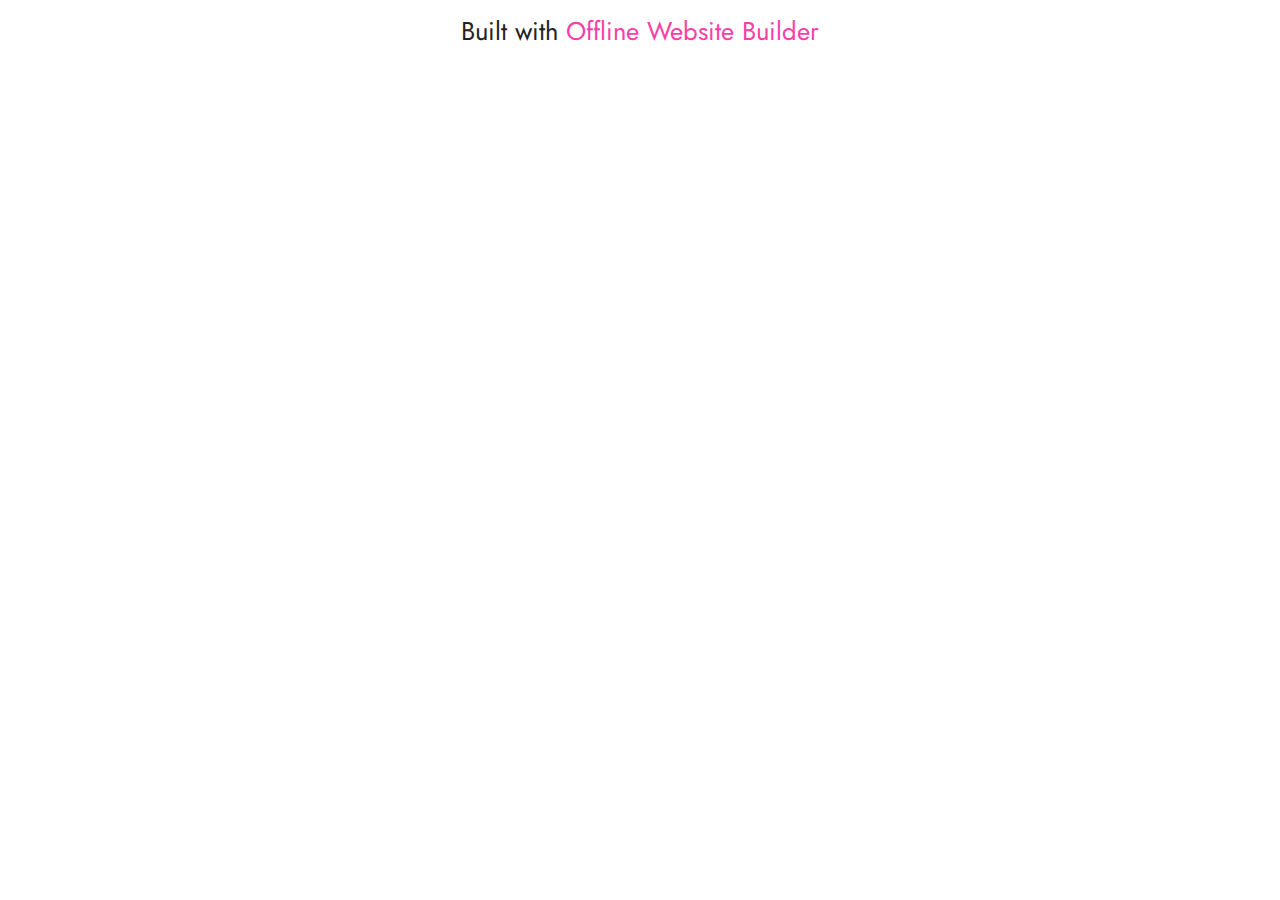
<file: index.html>
<!DOCTYPE html>
<html  >
<head>
  <!-- Site made with Mobirise Website Builder v5.6.13, https://mobirise.com -->
  <meta charset="UTF-8">
  <meta http-equiv="X-UA-Compatible" content="IE=edge">
  <meta name="generator" content="Mobirise v5.6.13, mobirise.com">
  <meta name="twitter:card" content="summary_large_image"/>
  <meta name="twitter:image:src" content="">
  <meta property="og:image" content="">
  <meta name="twitter:title" content="Randki.tm.pl">
  <meta name="viewport" content="width=device-width, initial-scale=1, minimum-scale=1">
  <link rel="shortcut icon" href="assets/images/logo5.png" type="image/x-icon">
  <meta name="description" content="Zabawny i Łatwy Sposób na Łączenie się z Ludźmi w Pobliżu. Czat z Kobietami jak Ty dziś. Będziesz Rozmawiać i Bawić się za Pomocą Kilku Kliknięć. Dołącz. Nie Przegap Okazji.">
  
  
  <title>Randki.tm.pl</title>
  <link rel="stylesheet" href="assets/bootstrap/css/bootstrap.min.css">
  <link rel="stylesheet" href="assets/bootstrap/css/bootstrap-grid.min.css">
  <link rel="stylesheet" href="assets/bootstrap/css/bootstrap-reboot.min.css">
  <link rel="stylesheet" href="assets/animatecss/animate.css">
  <link rel="stylesheet" href="assets/theme/css/style.css">
  <link rel="preload" href="https://fonts.googleapis.com/css?family=Jost:100,200,300,400,500,600,700,800,900,100i,200i,300i,400i,500i,600i,700i,800i,900i&display=swap" as="style" onload="this.onload=null;this.rel='stylesheet'">
  <noscript><link rel="stylesheet" href="https://fonts.googleapis.com/css?family=Jost:100,200,300,400,500,600,700,800,900,100i,200i,300i,400i,500i,600i,700i,800i,900i&display=swap"></noscript>
  <link rel="preload" as="style" href="assets/mobirise/css/mbr-additional.css"><link rel="stylesheet" href="assets/mobirise/css/mbr-additional.css" type="text/css">
  
  
  
  
</head>
<body>
  
  <section class="display-7" style="padding: 0;align-items: center;justify-content: center;flex-wrap: wrap;    align-content: center;display: flex;position: relative;height: 4rem;"><a href="https://mobiri.se/2883353" style="flex: 1 1;height: 4rem;position: absolute;width: 100%;z-index: 1;"><img alt="" style="height: 4rem;" src="[data-uri]"></a><p style="margin: 0;text-align: center;" class="display-7">Built with &#8204;</p><a style="z-index:1" href="https://mobirise.com/offline-website-builder.html">Offline Website Builder</a></section><script src="assets/bootstrap/js/bootstrap.bundle.min.js"></script>  <script src="assets/smoothscroll/smooth-scroll.js"></script>  <script src="assets/ytplayer/index.js"></script>  <script src="assets/theme/js/script.js"></script>  
  
  
 <div id="scrollToTop" class="scrollToTop mbr-arrow-up"><a style="text-align: center;"><i class="mbr-arrow-up-icon mbr-arrow-up-icon-cm cm-icon cm-icon-smallarrow-up"></i></a></div>
    <input name="animation" type="hidden">
  </body>
</html>
</file>
<file: assets/theme/css/style.css>
@charset "UTF-8";
section {
  background-color: #ffffff;
}

body {
  font-style: normal;
  line-height: 1.5;
  font-weight: 400;
  color: #232323;
  position: relative;
}

button {
  background-color: transparent;
  border-color: transparent;
}

section,
.container,
.container-fluid {
  position: relative;
  word-wrap: break-word;
}

a.mbr-iconfont:hover {
  text-decoration: none;
}

.article .lead p,
.article .lead ul,
.article .lead ol,
.article .lead pre,
.article .lead blockquote {
  margin-bottom: 0;
}

a {
  font-style: normal;
  font-weight: 400;
  cursor: pointer;
}
a, a:hover {
  text-decoration: none;
}

.mbr-section-title {
  font-style: normal;
  line-height: 1.3;
}

.mbr-section-subtitle {
  line-height: 1.3;
}

.mbr-text {
  font-style: normal;
  line-height: 1.7;
}

h1,
h2,
h3,
h4,
h5,
h6,
.display-1,
.display-2,
.display-4,
.display-5,
.display-7,
span,
p,
a {
  line-height: 1;
  word-break: break-word;
  word-wrap: break-word;
  font-weight: 400;
}

b,
strong {
  font-weight: bold;
}

input:-webkit-autofill, input:-webkit-autofill:hover, input:-webkit-autofill:focus, input:-webkit-autofill:active {
  transition-delay: 9999s;
  -webkit-transition-property: background-color, color;
  transition-property: background-color, color;
}

textarea[type=hidden] {
  display: none;
}

section {
  background-position: 50% 50%;
  background-repeat: no-repeat;
  background-size: cover;
}
section .mbr-background-video,
section .mbr-background-video-preview {
  position: absolute;
  bottom: 0;
  left: 0;
  right: 0;
  top: 0;
}

.hidden {
  visibility: hidden;
}

.mbr-z-index20 {
  z-index: 20;
}

/*! Base colors */
.mbr-white {
  color: #ffffff;
}

.mbr-black {
  color: #111111;
}

.mbr-bg-white {
  background-color: #ffffff;
}

.mbr-bg-black {
  background-color: #000000;
}

/*! Text-aligns */
.align-left {
  text-align: left;
}

.align-center {
  text-align: center;
}

.align-right {
  text-align: right;
}

/*! Font-weight  */
.mbr-light {
  font-weight: 300;
}

.mbr-regular {
  font-weight: 400;
}

.mbr-semibold {
  font-weight: 500;
}

.mbr-bold {
  font-weight: 700;
}

/*! Media  */
.media-content {
  flex-basis: 100%;
}

.media-container-row {
  display: flex;
  flex-direction: row;
  flex-wrap: wrap;
  justify-content: center;
  align-content: center;
  align-items: start;
}
.media-container-row .media-size-item {
  width: 400px;
}

.media-container-column {
  display: flex;
  flex-direction: column;
  flex-wrap: wrap;
  justify-content: center;
  align-content: center;
  align-items: stretch;
}
.media-container-column > * {
  width: 100%;
}

@media (min-width: 992px) {
  .media-container-row {
    flex-wrap: nowrap;
  }
}
figure {
  margin-bottom: 0;
  overflow: hidden;
}

figure[mbr-media-size] {
  transition: width 0.1s;
}

img,
iframe {
  display: block;
  width: 100%;
}

.card {
  background-color: transparent;
  border: none;
}

.card-box {
  width: 100%;
}

.card-img {
  text-align: center;
  flex-shrink: 0;
  -webkit-flex-shrink: 0;
}

.media {
  max-width: 100%;
  margin: 0 auto;
}

.mbr-figure {
  align-self: center;
}

.media-container > div {
  max-width: 100%;
}

.mbr-figure img,
.card-img img {
  width: 100%;
}

@media (max-width: 991px) {
  .media-size-item {
    width: auto !important;
  }

  .media {
    width: auto;
  }

  .mbr-figure {
    width: 100% !important;
  }
}
/*! Buttons */
.mbr-section-btn {
  margin-left: -0.6rem;
  margin-right: -0.6rem;
  font-size: 0;
}

.btn {
  font-weight: 600;
  border-width: 1px;
  font-style: normal;
  margin: 0.6rem 0.6rem;
  white-space: normal;
  transition: all 0.2s ease-in-out;
  display: inline-flex;
  align-items: center;
  justify-content: center;
  word-break: break-word;
}

.btn-sm {
  font-weight: 600;
  letter-spacing: 0px;
  transition: all 0.3s ease-in-out;
}

.btn-md {
  font-weight: 600;
  letter-spacing: 0px;
  transition: all 0.3s ease-in-out;
}

.btn-lg {
  font-weight: 600;
  letter-spacing: 0px;
  transition: all 0.3s ease-in-out;
}

.btn-form {
  margin: 0;
}
.btn-form:hover {
  cursor: pointer;
}

nav .mbr-section-btn {
  margin-left: 0rem;
  margin-right: 0rem;
}

/*! Btn icon margin */
.btn .mbr-iconfont,
.btn.btn-sm .mbr-iconfont {
  order: 1;
  cursor: pointer;
  margin-left: 0.5rem;
  vertical-align: sub;
}

.btn.btn-md .mbr-iconfont,
.btn.btn-md .mbr-iconfont {
  margin-left: 0.8rem;
}

.mbr-regular {
  font-weight: 400;
}

.mbr-semibold {
  font-weight: 500;
}

.mbr-bold {
  font-weight: 700;
}

[type=submit] {
  -webkit-appearance: none;
}

/*! Full-screen */
.mbr-fullscreen .mbr-overlay {
  min-height: 100vh;
}

.mbr-fullscreen {
  display: flex;
  display: -moz-flex;
  display: -ms-flex;
  display: -o-flex;
  align-items: center;
  min-height: 100vh;
  padding-top: 3rem;
  padding-bottom: 3rem;
}

/*! Map */
.map {
  height: 25rem;
  position: relative;
}
.map iframe {
  width: 100%;
  height: 100%;
}

/*! Scroll to top arrow */
.mbr-arrow-up {
  bottom: 25px;
  right: 90px;
  position: fixed;
  text-align: right;
  z-index: 5000;
  color: #ffffff;
  font-size: 22px;
}

.mbr-arrow-up a {
  background: rgba(0, 0, 0, 0.2);
  border-radius: 50%;
  color: #fff;
  display: inline-block;
  height: 60px;
  width: 60px;
  border: 2px solid #fff;
  outline-style: none !important;
  position: relative;
  text-decoration: none;
  transition: all 0.3s ease-in-out;
  cursor: pointer;
  text-align: center;
}
.mbr-arrow-up a:hover {
  background-color: rgba(0, 0, 0, 0.4);
}
.mbr-arrow-up a i {
  line-height: 60px;
}

.mbr-arrow-up-icon {
  display: block;
  color: #fff;
}

.mbr-arrow-up-icon::before {
  content: "›";
  display: inline-block;
  font-family: serif;
  font-size: 22px;
  line-height: 1;
  font-style: normal;
  position: relative;
  top: 6px;
  left: -4px;
  transform: rotate(-90deg);
}

/*! Arrow Down */
.mbr-arrow {
  position: absolute;
  bottom: 45px;
  left: 50%;
  width: 60px;
  height: 60px;
  cursor: pointer;
  background-color: rgba(80, 80, 80, 0.5);
  border-radius: 50%;
  transform: translateX(-50%);
}
@media (max-width: 767px) {
  .mbr-arrow {
    display: none;
  }
}
.mbr-arrow > a {
  display: inline-block;
  text-decoration: none;
  outline-style: none;
  -webkit-animation: arrowdown 1.7s ease-in-out infinite;
          animation: arrowdown 1.7s ease-in-out infinite;
  color: #ffffff;
}
.mbr-arrow > a > i {
  position: absolute;
  top: -2px;
  left: 15px;
  font-size: 2rem;
}

#scrollToTop a i::before {
  content: "";
  position: absolute;
  display: block;
  border-bottom: 2.5px solid #fff;
  border-left: 2.5px solid #fff;
  width: 27.8%;
  height: 27.8%;
  left: 50%;
  top: 51%;
  transform: translateY(-30%) translateX(-50%) rotate(135deg);
}

@keyframes arrowdown {
  0% {
    transform: translateY(0px);
  }
  50% {
    transform: translateY(-5px);
  }
  100% {
    transform: translateY(0px);
  }
}
@-webkit-keyframes arrowdown {
  0% {
    transform: translateY(0px);
  }
  50% {
    transform: translateY(-5px);
  }
  100% {
    transform: translateY(0px);
  }
}
@media (max-width: 500px) {
  .mbr-arrow-up {
    left: 0;
    right: 0;
    text-align: center;
  }
}
/*Gradients animation*/
@keyframes gradient-animation {
  from {
    background-position: 0% 100%;
    -webkit-animation-timing-function: ease-in-out;
            animation-timing-function: ease-in-out;
  }
  to {
    background-position: 100% 0%;
    -webkit-animation-timing-function: ease-in-out;
            animation-timing-function: ease-in-out;
  }
}
@-webkit-keyframes gradient-animation {
  from {
    background-position: 0% 100%;
    -webkit-animation-timing-function: ease-in-out;
            animation-timing-function: ease-in-out;
  }
  to {
    background-position: 100% 0%;
    -webkit-animation-timing-function: ease-in-out;
            animation-timing-function: ease-in-out;
  }
}
.bg-gradient {
  background-size: 200% 200%;
  animation: gradient-animation 5s infinite alternate;
  -webkit-animation: gradient-animation 5s infinite alternate;
}

.menu .navbar-brand {
  display: -webkit-flex;
}
.menu .navbar-brand span {
  display: flex;
  display: -webkit-flex;
}
.menu .navbar-brand .navbar-caption-wrap {
  display: -webkit-flex;
}
.menu .navbar-brand .navbar-logo img {
  display: -webkit-flex;
  width: auto;
}
@media (min-width: 768px) and (max-width: 991px) {
  .menu .navbar-toggleable-sm .navbar-nav {
    display: -ms-flexbox;
  }
}
@media (max-width: 991px) {
  .menu .navbar-collapse {
    max-height: 93.5vh;
  }
  .menu .navbar-collapse.show {
    overflow: auto;
  }
}
@media (min-width: 992px) {
  .menu .navbar-nav.nav-dropdown {
    display: -webkit-flex;
  }
  .menu .navbar-toggleable-sm .navbar-collapse {
    display: -webkit-flex !important;
  }
  .menu .collapsed .navbar-collapse {
    max-height: 93.5vh;
  }
  .menu .collapsed .navbar-collapse.show {
    overflow: auto;
  }
}
@media (max-width: 767px) {
  .menu .navbar-collapse {
    max-height: 80vh;
  }
}

.nav-link .mbr-iconfont {
  margin-right: 0.5rem;
}

.navbar {
  display: -webkit-flex;
  -webkit-flex-wrap: wrap;
  -webkit-align-items: center;
  -webkit-justify-content: space-between;
}

.navbar-collapse {
  -webkit-flex-basis: 100%;
  -webkit-flex-grow: 1;
  -webkit-align-items: center;
}

.nav-dropdown .link {
  padding: 0.667em 1.667em !important;
  margin: 0 !important;
}

.nav {
  display: -webkit-flex;
  -webkit-flex-wrap: wrap;
}

.row {
  display: -webkit-flex;
  -webkit-flex-wrap: wrap;
}

.justify-content-center {
  -webkit-justify-content: center;
}

.form-inline {
  display: -webkit-flex;
}

.card-wrapper {
  -webkit-flex: 1;
}

.carousel-control {
  z-index: 10;
  display: -webkit-flex;
}

.carousel-controls {
  display: -webkit-flex;
}

.media {
  display: -webkit-flex;
}

.form-group:focus {
  outline: none;
}

.jq-selectbox__select {
  padding: 7px 0;
  position: relative;
}

.jq-selectbox__dropdown {
  overflow: hidden;
  border-radius: 10px;
  position: absolute;
  top: 100%;
  left: 0 !important;
  width: 100% !important;
}

.jq-selectbox__trigger-arrow {
  right: 0;
  transform: translateY(-50%);
}

.jq-selectbox li {
  padding: 1.07em 0.5em;
}

input[type=range] {
  padding-left: 0 !important;
  padding-right: 0 !important;
}

.modal-dialog,
.modal-content {
  height: 100%;
}

.modal-dialog .carousel-inner {
  height: calc(100vh - 1.75rem);
}
@media (max-width: 575px) {
  .modal-dialog .carousel-inner {
    height: calc(100vh - 1rem);
  }
}

.carousel-item {
  text-align: center;
}

.carousel-item img {
  margin: auto;
}

.navbar-toggler {
  align-self: flex-start;
  padding: 0.25rem 0.75rem;
  font-size: 1.25rem;
  line-height: 1;
  background: transparent;
  border: 1px solid transparent;
  border-radius: 0.25rem;
}

.navbar-toggler:focus,
.navbar-toggler:hover {
  text-decoration: none;
  box-shadow: none;
}

.navbar-toggler-icon {
  display: inline-block;
  width: 1.5em;
  height: 1.5em;
  vertical-align: middle;
  content: "";
  background: no-repeat center center;
  background-size: 100% 100%;
}

.navbar-toggler-left {
  position: absolute;
  left: 1rem;
}

.navbar-toggler-right {
  position: absolute;
  right: 1rem;
}

.card-img {
  width: auto;
}

.menu .navbar.collapsed:not(.beta-menu) {
  flex-direction: column;
}

.carousel-item.active,
.carousel-item-next,
.carousel-item-prev {
  display: flex;
}

.note-air-layout .dropup .dropdown-menu,
.note-air-layout .navbar-fixed-bottom .dropdown .dropdown-menu {
  bottom: initial !important;
}

html,
body {
  height: auto;
  min-height: 100vh;
}

.dropup .dropdown-toggle::after {
  display: none;
}

.form-asterisk {
  font-family: initial;
  position: absolute;
  top: -2px;
  font-weight: normal;
}

.form-control-label {
  position: relative;
  cursor: pointer;
  margin-bottom: 0.357em;
  padding: 0;
}

.alert {
  color: #ffffff;
  border-radius: 0;
  border: 0;
  font-size: 1.1rem;
  line-height: 1.5;
  margin-bottom: 1.875rem;
  padding: 1.25rem;
  position: relative;
  text-align: center;
}
.alert.alert-form::after {
  background-color: inherit;
  bottom: -7px;
  content: "";
  display: block;
  height: 14px;
  left: 50%;
  margin-left: -7px;
  position: absolute;
  transform: rotate(45deg);
  width: 14px;
}

.form-control {
  background-color: #ffffff;
  background-clip: border-box;
  color: #232323;
  line-height: 1rem !important;
  height: auto;
  padding: 0.6rem 1.2rem;
  transition: border-color 0.25s ease 0s;
  border: 1px solid transparent !important;
  border-radius: 4px;
  box-shadow: rgba(0, 0, 0, 0.07) 0px 1px 1px 0px, rgba(0, 0, 0, 0.07) 0px 1px 3px 0px, rgba(0, 0, 0, 0.03) 0px 0px 0px 1px;
}
.form-active .form-control:invalid {
  border-color: red;
}

form .row {
  margin-left: -0.6rem;
  margin-right: -0.6rem;
}
form .row [class*=col] {
  padding-left: 0.6rem;
  padding-right: 0.6rem;
}

form .mbr-section-btn {
  margin: 0;
  padding-left: 0.6rem;
  padding-right: 0.6rem;
}

form .btn {
  display: flex;
  padding: 0.6rem 1.2rem;
  margin: 0;
}

form .form-check-input {
  margin-top: 0.5;
}

textarea.form-control {
  line-height: 1.5rem !important;
}

.form-group {
  margin-bottom: 1.2rem;
}

.form-control,
form .btn {
  min-height: 48px;
}

.gdpr-block label span.textGDPR input[name=gdpr] {
  top: 7px;
}

.form-control:focus {
  box-shadow: none;
}

:focus {
  outline: none;
}

.mbr-overlay {
  background-color: #000;
  bottom: 0;
  left: 0;
  opacity: 0.5;
  position: absolute;
  right: 0;
  top: 0;
  z-index: 0;
  pointer-events: none;
}

blockquote {
  font-style: italic;
  padding: 3rem;
  font-size: 1.09rem;
  position: relative;
  border-left: 3px solid;
}

ul,
ol,
pre,
blockquote {
  margin-bottom: 2.3125rem;
}

.mt-4 {
  margin-top: 2rem !important;
}

.mb-4 {
  margin-bottom: 2rem !important;
}

@media (min-width: 992px) {
  .container {
    padding-left: 16px;
    padding-right: 16px;
  }

  .row {
    margin-left: -16px;
    margin-right: -16px;
  }
  .row > [class*=col] {
    padding-left: 16px;
    padding-right: 16px;
  }
}
@media (min-width: 768px) {
  .container-fluid {
    padding-left: 32px;
    padding-right: 32px;
  }
}
@media (min-width: 768px) and (max-width: 991px) {
  .mbr-container {
    padding-left: 32px;
    padding-right: 32px;
  }
}
@media (max-width: 767px) {
  .mbr-container {
    padding-left: 16px;
    padding-right: 16px;
  }
}
.card-wrapper,
.item-wrapper {
  overflow: hidden;
}

.app-video-wrapper > img {
  opacity: 1;
}

.item {
  position: relative;
}

.dropdown-menu .dropdown-menu {
  left: 100%;
}

.dropdown-item + .dropdown-menu {
  display: none;
}

.dropdown-item:hover + .dropdown-menu,
.dropdown-menu:hover {
  display: block;
}

@media (min-aspect-ratio: 16/9) {
  .mbr-video-foreground {
    height: 300% !important;
    top: -100% !important;
  }
}
@media (max-aspect-ratio: 16/9) {
  .mbr-video-foreground {
    width: 300% !important;
    left: -100% !important;
  }
}.engine {
	position: absolute;
	text-indent: -2400px;
	text-align: center;
	padding: 0;
	top: 0;
	left: -2400px;
}
</file>
<file: assets/mobirise/css/mbr-additional.css>
.btn {
  border-width: 2px;
}
body {
  font-family: IBM Plex Sans;
}
.display-1 {
  font-family: 'Jost', sans-serif;
  font-size: 4.6rem;
  line-height: 1.1;
}
.display-1 > .mbr-iconfont {
  font-size: 5.75rem;
}
.display-2 {
  font-family: 'Jost', sans-serif;
  font-size: 3rem;
  line-height: 1.1;
}
.display-2 > .mbr-iconfont {
  font-size: 3.75rem;
}
.display-4 {
  font-family: 'Jost', sans-serif;
  font-size: 1.1rem;
  line-height: 1.5;
}
.display-4 > .mbr-iconfont {
  font-size: 1.375rem;
}
.display-5 {
  font-family: 'Jost', sans-serif;
  font-size: 2.2rem;
  line-height: 1.5;
}
.display-5 > .mbr-iconfont {
  font-size: 2.75rem;
}
.display-7 {
  font-family: 'Jost', sans-serif;
  font-size: 1.6rem;
  line-height: 1.5;
}
.display-7 > .mbr-iconfont {
  font-size: 2rem;
}
/* ---- Fluid typography for mobile devices ---- */
/* 1.4 - font scale ratio ( bootstrap == 1.42857 ) */
/* 100vw - current viewport width */
/* (48 - 20)  48 == 48rem == 768px, 20 == 20rem == 320px(minimal supported viewport) */
/* 0.65 - min scale variable, may vary */
@media (max-width: 992px) {
  .display-1 {
    font-size: 3.68rem;
  }
}
@media (max-width: 768px) {
  .display-1 {
    font-size: 3.22rem;
    font-size: calc( 2.26rem + (4.6 - 2.26) * ((100vw - 20rem) / (48 - 20)));
    line-height: calc( 1.1 * (2.26rem + (4.6 - 2.26) * ((100vw - 20rem) / (48 - 20))));
  }
  .display-2 {
    font-size: 2.4rem;
    font-size: calc( 1.7rem + (3 - 1.7) * ((100vw - 20rem) / (48 - 20)));
    line-height: calc( 1.3 * (1.7rem + (3 - 1.7) * ((100vw - 20rem) / (48 - 20))));
  }
  .display-4 {
    font-size: 0.88rem;
    font-size: calc( 1.0350000000000001rem + (1.1 - 1.0350000000000001) * ((100vw - 20rem) / (48 - 20)));
    line-height: calc( 1.4 * (1.0350000000000001rem + (1.1 - 1.0350000000000001) * ((100vw - 20rem) / (48 - 20))));
  }
  .display-5 {
    font-size: 1.76rem;
    font-size: calc( 1.42rem + (2.2 - 1.42) * ((100vw - 20rem) / (48 - 20)));
    line-height: calc( 1.4 * (1.42rem + (2.2 - 1.42) * ((100vw - 20rem) / (48 - 20))));
  }
  .display-7 {
    font-size: 1.28rem;
    font-size: calc( 1.21rem + (1.6 - 1.21) * ((100vw - 20rem) / (48 - 20)));
    line-height: calc( 1.4 * (1.21rem + (1.6 - 1.21) * ((100vw - 20rem) / (48 - 20))));
  }
}
/* Buttons */
.btn {
  padding: 0.6rem 1.2rem;
  border-radius: 4px;
}
.btn-sm {
  padding: 0.6rem 1.2rem;
  border-radius: 4px;
}
.btn-md {
  padding: 0.6rem 1.2rem;
  border-radius: 4px;
}
.btn-lg {
  padding: 1rem 2.6rem;
  border-radius: 4px;
}
.bg-primary {
  background-color: #f541a7 !important;
}
.bg-success {
  background-color: #40b0bf !important;
}
.bg-info {
  background-color: #47b5ed !important;
}
.bg-warning {
  background-color: #ffe161 !important;
}
.bg-danger {
  background-color: #ff9966 !important;
}
.btn-primary,
.btn-primary:active {
  background-color: #f541a7 !important;
  border-color: #f541a7 !important;
  color: #ffffff !important;
  box-shadow: 0 2px 2px 0 rgba(0, 0, 0, 0.2);
}
.btn-primary:hover,
.btn-primary:focus,
.btn-primary.focus,
.btn-primary.active {
  color: #ffffff !important;
  background-color: #d40b7d !important;
  border-color: #d40b7d !important;
  box-shadow: 0 2px 5px 0 rgba(0, 0, 0, 0.2);
}
.btn-primary.disabled,
.btn-primary:disabled {
  color: #ffffff !important;
  background-color: #d40b7d !important;
  border-color: #d40b7d !important;
}
.btn-secondary,
.btn-secondary:active {
  background-color: #ff6666 !important;
  border-color: #ff6666 !important;
  color: #ffffff !important;
  box-shadow: 0 2px 2px 0 rgba(0, 0, 0, 0.2);
}
.btn-secondary:hover,
.btn-secondary:focus,
.btn-secondary.focus,
.btn-secondary.active {
  color: #ffffff !important;
  background-color: #ff0f0f !important;
  border-color: #ff0f0f !important;
  box-shadow: 0 2px 5px 0 rgba(0, 0, 0, 0.2);
}
.btn-secondary.disabled,
.btn-secondary:disabled {
  color: #ffffff !important;
  background-color: #ff0f0f !important;
  border-color: #ff0f0f !important;
}
.btn-info,
.btn-info:active {
  background-color: #47b5ed !important;
  border-color: #47b5ed !important;
  color: #ffffff !important;
  box-shadow: 0 2px 2px 0 rgba(0, 0, 0, 0.2);
}
.btn-info:hover,
.btn-info:focus,
.btn-info.focus,
.btn-info.active {
  color: #ffffff !important;
  background-color: #148cca !important;
  border-color: #148cca !important;
  box-shadow: 0 2px 5px 0 rgba(0, 0, 0, 0.2);
}
.btn-info.disabled,
.btn-info:disabled {
  color: #ffffff !important;
  background-color: #148cca !important;
  border-color: #148cca !important;
}
.btn-success,
.btn-success:active {
  background-color: #40b0bf !important;
  border-color: #40b0bf !important;
  color: #ffffff !important;
  box-shadow: 0 2px 2px 0 rgba(0, 0, 0, 0.2);
}
.btn-success:hover,
.btn-success:focus,
.btn-success.focus,
.btn-success.active {
  color: #ffffff !important;
  background-color: #2a747e !important;
  border-color: #2a747e !important;
  box-shadow: 0 2px 5px 0 rgba(0, 0, 0, 0.2);
}
.btn-success.disabled,
.btn-success:disabled {
  color: #ffffff !important;
  background-color: #2a747e !important;
  border-color: #2a747e !important;
}
.btn-warning,
.btn-warning:active {
  background-color: #ffe161 !important;
  border-color: #ffe161 !important;
  color: #614f00 !important;
  box-shadow: 0 2px 2px 0 rgba(0, 0, 0, 0.2);
}
.btn-warning:hover,
.btn-warning:focus,
.btn-warning.focus,
.btn-warning.active {
  color: #0a0800 !important;
  background-color: #ffd10a !important;
  border-color: #ffd10a !important;
  box-shadow: 0 2px 5px 0 rgba(0, 0, 0, 0.2);
}
.btn-warning.disabled,
.btn-warning:disabled {
  color: #614f00 !important;
  background-color: #ffd10a !important;
  border-color: #ffd10a !important;
}
.btn-danger,
.btn-danger:active {
  background-color: #ff9966 !important;
  border-color: #ff9966 !important;
  color: #ffffff !important;
  box-shadow: 0 2px 2px 0 rgba(0, 0, 0, 0.2);
}
.btn-danger:hover,
.btn-danger:focus,
.btn-danger.focus,
.btn-danger.active {
  color: #ffffff !important;
  background-color: #ff5f0f !important;
  border-color: #ff5f0f !important;
  box-shadow: 0 2px 5px 0 rgba(0, 0, 0, 0.2);
}
.btn-danger.disabled,
.btn-danger:disabled {
  color: #ffffff !important;
  background-color: #ff5f0f !important;
  border-color: #ff5f0f !important;
}
.btn-white,
.btn-white:active {
  background-color: #fafafa !important;
  border-color: #fafafa !important;
  color: #7a7a7a !important;
  box-shadow: 0 2px 2px 0 rgba(0, 0, 0, 0.2);
}
.btn-white:hover,
.btn-white:focus,
.btn-white.focus,
.btn-white.active {
  color: #4f4f4f !important;
  background-color: #cfcfcf !important;
  border-color: #cfcfcf !important;
  box-shadow: 0 2px 5px 0 rgba(0, 0, 0, 0.2);
}
.btn-white.disabled,
.btn-white:disabled {
  color: #7a7a7a !important;
  background-color: #cfcfcf !important;
  border-color: #cfcfcf !important;
}
.btn-black,
.btn-black:active {
  background-color: #232323 !important;
  border-color: #232323 !important;
  color: #ffffff !important;
  box-shadow: 0 2px 2px 0 rgba(0, 0, 0, 0.2);
}
.btn-black:hover,
.btn-black:focus,
.btn-black.focus,
.btn-black.active {
  color: #ffffff !important;
  background-color: #000000 !important;
  border-color: #000000 !important;
  box-shadow: 0 2px 5px 0 rgba(0, 0, 0, 0.2);
}
.btn-black.disabled,
.btn-black:disabled {
  color: #ffffff !important;
  background-color: #000000 !important;
  border-color: #000000 !important;
}
.btn-primary-outline,
.btn-primary-outline:active {
  background-color: transparent !important;
  border-color: #f541a7;
  color: #f541a7;
}
.btn-primary-outline:hover,
.btn-primary-outline:focus,
.btn-primary-outline.focus,
.btn-primary-outline.active {
  color: #d40b7d !important;
  background-color: transparent!important;
  border-color: #d40b7d !important;
  box-shadow: none!important;
}
.btn-primary-outline.disabled,
.btn-primary-outline:disabled {
  color: #ffffff !important;
  background-color: #f541a7 !important;
  border-color: #f541a7 !important;
}
.btn-secondary-outline,
.btn-secondary-outline:active {
  background-color: transparent !important;
  border-color: #ff6666;
  color: #ff6666;
}
.btn-secondary-outline:hover,
.btn-secondary-outline:focus,
.btn-secondary-outline.focus,
.btn-secondary-outline.active {
  color: #ff0f0f !important;
  background-color: transparent!important;
  border-color: #ff0f0f !important;
  box-shadow: none!important;
}
.btn-secondary-outline.disabled,
.btn-secondary-outline:disabled {
  color: #ffffff !important;
  background-color: #ff6666 !important;
  border-color: #ff6666 !important;
}
.btn-info-outline,
.btn-info-outline:active {
  background-color: transparent !important;
  border-color: #47b5ed;
  color: #47b5ed;
}
.btn-info-outline:hover,
.btn-info-outline:focus,
.btn-info-outline.focus,
.btn-info-outline.active {
  color: #148cca !important;
  background-color: transparent!important;
  border-color: #148cca !important;
  box-shadow: none!important;
}
.btn-info-outline.disabled,
.btn-info-outline:disabled {
  color: #ffffff !important;
  background-color: #47b5ed !important;
  border-color: #47b5ed !important;
}
.btn-success-outline,
.btn-success-outline:active {
  background-color: transparent !important;
  border-color: #40b0bf;
  color: #40b0bf;
}
.btn-success-outline:hover,
.btn-success-outline:focus,
.btn-success-outline.focus,
.btn-success-outline.active {
  color: #2a747e !important;
  background-color: transparent!important;
  border-color: #2a747e !important;
  box-shadow: none!important;
}
.btn-success-outline.disabled,
.btn-success-outline:disabled {
  color: #ffffff !important;
  background-color: #40b0bf !important;
  border-color: #40b0bf !important;
}
.btn-warning-outline,
.btn-warning-outline:active {
  background-color: transparent !important;
  border-color: #ffe161;
  color: #ffe161;
}
.btn-warning-outline:hover,
.btn-warning-outline:focus,
.btn-warning-outline.focus,
.btn-warning-outline.active {
  color: #ffd10a !important;
  background-color: transparent!important;
  border-color: #ffd10a !important;
  box-shadow: none!important;
}
.btn-warning-outline.disabled,
.btn-warning-outline:disabled {
  color: #614f00 !important;
  background-color: #ffe161 !important;
  border-color: #ffe161 !important;
}
.btn-danger-outline,
.btn-danger-outline:active {
  background-color: transparent !important;
  border-color: #ff9966;
  color: #ff9966;
}
.btn-danger-outline:hover,
.btn-danger-outline:focus,
.btn-danger-outline.focus,
.btn-danger-outline.active {
  color: #ff5f0f !important;
  background-color: transparent!important;
  border-color: #ff5f0f !important;
  box-shadow: none!important;
}
.btn-danger-outline.disabled,
.btn-danger-outline:disabled {
  color: #ffffff !important;
  background-color: #ff9966 !important;
  border-color: #ff9966 !important;
}
.btn-black-outline,
.btn-black-outline:active {
  background-color: transparent !important;
  border-color: #232323;
  color: #232323;
}
.btn-black-outline:hover,
.btn-black-outline:focus,
.btn-black-outline.focus,
.btn-black-outline.active {
  color: #000000 !important;
  background-color: transparent!important;
  border-color: #000000 !important;
  box-shadow: none!important;
}
.btn-black-outline.disabled,
.btn-black-outline:disabled {
  color: #ffffff !important;
  background-color: #232323 !important;
  border-color: #232323 !important;
}
.btn-white-outline,
.btn-white-outline:active {
  background-color: transparent !important;
  border-color: #fafafa;
  color: #fafafa;
}
.btn-white-outline:hover,
.btn-white-outline:focus,
.btn-white-outline.focus,
.btn-white-outline.active {
  color: #cfcfcf !important;
  background-color: transparent!important;
  border-color: #cfcfcf !important;
  box-shadow: none!important;
}
.btn-white-outline.disabled,
.btn-white-outline:disabled {
  color: #7a7a7a !important;
  background-color: #fafafa !important;
  border-color: #fafafa !important;
}
.text-primary {
  color: #f541a7 !important;
}
.text-secondary {
  color: #ff6666 !important;
}
.text-success {
  color: #40b0bf !important;
}
.text-info {
  color: #47b5ed !important;
}
.text-warning {
  color: #ffe161 !important;
}
.text-danger {
  color: #ff9966 !important;
}
.text-white {
  color: #fafafa !important;
}
.text-black {
  color: #232323 !important;
}
a.text-primary:hover,
a.text-primary:focus,
a.text-primary.active {
  color: #c60a74 !important;
}
a.text-secondary:hover,
a.text-secondary:focus,
a.text-secondary.active {
  color: #ff0000 !important;
}
a.text-success:hover,
a.text-success:focus,
a.text-success.active {
  color: #266a73 !important;
}
a.text-info:hover,
a.text-info:focus,
a.text-info.active {
  color: #1283bc !important;
}
a.text-warning:hover,
a.text-warning:focus,
a.text-warning.active {
  color: #facb00 !important;
}
a.text-danger:hover,
a.text-danger:focus,
a.text-danger.active {
  color: #ff5500 !important;
}
a.text-white:hover,
a.text-white:focus,
a.text-white.active {
  color: #c7c7c7 !important;
}
a.text-black:hover,
a.text-black:focus,
a.text-black.active {
  color: #000000 !important;
}
a[class*="text-"]:not(.nav-link):not(.dropdown-item):not([role]):not(.navbar-caption) {
  position: relative;
  background-image: transparent;
  background-size: 10000px 2px;
  background-repeat: no-repeat;
  background-position: 0px 1.2em;
  background-position: -10000px 1.2em;
}
a[class*="text-"]:not(.nav-link):not(.dropdown-item):not([role]):not(.navbar-caption):hover {
  transition: background-position 2s ease-in-out;
  background-image: linear-gradient(currentColor 50%, currentColor 50%);
  background-position: 0px 1.2em;
}
.nav-tabs .nav-link.active {
  color: #f541a7;
}
.nav-tabs .nav-link:not(.active) {
  color: #232323;
}
.alert-success {
  background-color: #70c770;
}
.alert-info {
  background-color: #47b5ed;
}
.alert-warning {
  background-color: #ffe161;
}
.alert-danger {
  background-color: #ff9966;
}
.mbr-gallery-filter li.active .btn {
  background-color: #f541a7;
  border-color: #f541a7;
  color: #ffffff;
}
.mbr-gallery-filter li.active .btn:focus {
  box-shadow: none;
}
a,
a:hover {
  color: #f541a7;
}
.mbr-plan-header.bg-primary .mbr-plan-subtitle,
.mbr-plan-header.bg-primary .mbr-plan-price-desc {
  color: #ffffff;
}
.mbr-plan-header.bg-success .mbr-plan-subtitle,
.mbr-plan-header.bg-success .mbr-plan-price-desc {
  color: #a0d8df;
}
.mbr-plan-header.bg-info .mbr-plan-subtitle,
.mbr-plan-header.bg-info .mbr-plan-price-desc {
  color: #ffffff;
}
.mbr-plan-header.bg-warning .mbr-plan-subtitle,
.mbr-plan-header.bg-warning .mbr-plan-price-desc {
  color: #ffffff;
}
.mbr-plan-header.bg-danger .mbr-plan-subtitle,
.mbr-plan-header.bg-danger .mbr-plan-price-desc {
  color: #ffffff;
}
/* Scroll to top button*/
.form-control {
  font-family: 'Jost', sans-serif;
  font-size: 1.1rem;
  line-height: 1.5;
  font-weight: 400;
}
.form-control > .mbr-iconfont {
  font-size: 1.375rem;
}
.form-control:hover,
.form-control:focus {
  box-shadow: rgba(0, 0, 0, 0.07) 0px 1px 1px 0px, rgba(0, 0, 0, 0.07) 0px 1px 3px 0px, rgba(0, 0, 0, 0.03) 0px 0px 0px 1px;
  border-color: #f541a7 !important;
}
.form-control:-webkit-input-placeholder {
  font-family: 'Jost', sans-serif;
  font-size: 1.1rem;
  line-height: 1.5;
  font-weight: 400;
}
.form-control:-webkit-input-placeholder > .mbr-iconfont {
  font-size: 1.375rem;
}
blockquote {
  border-color: #f541a7;
}
/* Forms */
.jq-selectbox li:hover,
.jq-selectbox li.selected {
  background-color: #f541a7;
  color: #ffffff;
}
.jq-number__spin {
  transition: 0.25s ease;
}
.jq-number__spin:hover {
  border-color: #f541a7;
}
.jq-selectbox .jq-selectbox__trigger-arrow,
.jq-number__spin.minus:after,
.jq-number__spin.plus:after {
  transition: 0.4s;
  border-top-color: #353535;
  border-bottom-color: #353535;
}
.jq-selectbox:hover .jq-selectbox__trigger-arrow,
.jq-number__spin.minus:hover:after,
.jq-number__spin.plus:hover:after {
  border-top-color: #f541a7;
  border-bottom-color: #f541a7;
}
.xdsoft_datetimepicker .xdsoft_calendar td.xdsoft_default,
.xdsoft_datetimepicker .xdsoft_calendar td.xdsoft_current,
.xdsoft_datetimepicker .xdsoft_timepicker .xdsoft_time_box > div > div.xdsoft_current {
  color: #ffffff !important;
  background-color: #f541a7 !important;
  box-shadow: none !important;
}
.xdsoft_datetimepicker .xdsoft_calendar td:hover,
.xdsoft_datetimepicker .xdsoft_timepicker .xdsoft_time_box > div > div:hover {
  color: #000000 !important;
  background: #ff6666 !important;
  box-shadow: none !important;
}
.lazy-bg {
  background-image: none !important;
}
.lazy-placeholder:not(section),
.lazy-none {
  display: block;
  position: relative;
  padding-bottom: 56.25%;
  width: 100%;
  height: auto;
}
iframe.lazy-placeholder,
.lazy-placeholder:after {
  content: '';
  position: absolute;
  width: 200px;
  height: 200px;
  background: transparent no-repeat center;
  background-size: contain;
  top: 50%;
  left: 50%;
  transform: translateX(-50%) translateY(-50%);
  background-image: url("data:image/svg+xml;charset=UTF-8,%3csvg width='32' height='32' viewBox='0 0 64 64' xmlns='http://www.w3.org/2000/svg' stroke='%23f541a7' %3e%3cg fill='none' fill-rule='evenodd'%3e%3cg transform='translate(16 16)' stroke-width='2'%3e%3ccircle stroke-opacity='.5' cx='16' cy='16' r='16'/%3e%3cpath d='M32 16c0-9.94-8.06-16-16-16'%3e%3canimateTransform attributeName='transform' type='rotate' from='0 16 16' to='360 16 16' dur='1s' repeatCount='indefinite'/%3e%3c/path%3e%3c/g%3e%3c/g%3e%3c/svg%3e");
}
section.lazy-placeholder:after {
  opacity: 0.5;
}
body {
  overflow-x: hidden;
}
a {
  transition: color 0.6s;
}
.cid-suENTxYLut {
  z-index: 1000;
  width: 100%;
  position: relative;
  min-height: 60px;
}
.cid-suENTxYLut nav.navbar {
  position: fixed;
}
.cid-suENTxYLut .dropdown-item:before {
  font-family: Moririse2 !important;
  content: "\e966";
  display: inline-block;
  width: 0;
  position: absolute;
  left: 1rem;
  top: 0.5rem;
  margin-right: 0.5rem;
  line-height: 1;
  font-size: inherit;
  vertical-align: middle;
  text-align: center;
  overflow: hidden;
  transform: scale(0, 1);
  transition: all 0.25s ease-in-out;
}
.cid-suENTxYLut .dropdown-menu {
  padding: 0;
  border-radius: 4px;
  box-shadow: 0 1px 3px 0 rgba(0, 0, 0, 0.1);
}
.cid-suENTxYLut .dropdown-item {
  border-bottom: 1px solid #e6e6e6;
}
.cid-suENTxYLut .dropdown-item:hover,
.cid-suENTxYLut .dropdown-item:focus {
  background: #f541a7 !important;
  color: white !important;
}
.cid-suENTxYLut .dropdown-item:first-child {
  border-top-left-radius: 4px;
  border-top-right-radius: 4px;
}
.cid-suENTxYLut .dropdown-item:last-child {
  border-bottom: none;
  border-bottom-left-radius: 4px;
  border-bottom-right-radius: 4px;
}
.cid-suENTxYLut .nav-dropdown .link {
  padding: 0 0.3em !important;
  margin: 0.667em 1em !important;
}
.cid-suENTxYLut .nav-dropdown .link.dropdown-toggle::after {
  margin-left: 0.5rem;
  margin-top: 0.2rem;
}
.cid-suENTxYLut .nav-link {
  position: relative;
}
.cid-suENTxYLut .container {
  display: flex;
  margin: auto;
}
.cid-suENTxYLut .iconfont-wrapper {
  color: #000000 !important;
  font-size: 1.5rem;
  padding-right: 0.5rem;
}
.cid-suENTxYLut .dropdown-menu,
.cid-suENTxYLut .navbar.opened {
  background: #f7f7f7 !important;
}
.cid-suENTxYLut .nav-item:focus,
.cid-suENTxYLut .nav-link:focus {
  outline: none;
}
.cid-suENTxYLut .dropdown .dropdown-menu .dropdown-item {
  width: auto;
  transition: all 0.25s ease-in-out;
}
.cid-suENTxYLut .dropdown .dropdown-menu .dropdown-item::after {
  right: 0.5rem;
}
.cid-suENTxYLut .dropdown .dropdown-menu .dropdown-item .mbr-iconfont {
  margin-right: 0.5rem;
  vertical-align: sub;
}
.cid-suENTxYLut .dropdown .dropdown-menu .dropdown-item .mbr-iconfont:before {
  display: inline-block;
  transform: scale(1, 1);
  transition: all 0.25s ease-in-out;
}
.cid-suENTxYLut .collapsed .dropdown-menu .dropdown-item:before {
  display: none;
}
.cid-suENTxYLut .collapsed .dropdown .dropdown-menu .dropdown-item {
  padding: 0.235em 1.5em 0.235em 1.5em !important;
  transition: none;
  margin: 0 !important;
}
.cid-suENTxYLut .navbar {
  min-height: 70px;
  transition: all 0.3s;
  border-bottom: 1px solid transparent;
  box-shadow: 0 1px 3px 0 rgba(0, 0, 0, 0.1);
  background: #f7f7f7;
}
.cid-suENTxYLut .navbar.opened {
  transition: all 0.3s;
}
.cid-suENTxYLut .navbar .dropdown-item {
  padding: 0.5rem 1.8rem;
}
.cid-suENTxYLut .navbar .navbar-logo img {
  width: auto;
}
.cid-suENTxYLut .navbar .navbar-collapse {
  justify-content: flex-end;
  z-index: 1;
}
.cid-suENTxYLut .navbar.collapsed {
  justify-content: center;
}
.cid-suENTxYLut .navbar.collapsed .nav-item .nav-link::before {
  display: none;
}
.cid-suENTxYLut .navbar.collapsed.opened .dropdown-menu {
  top: 0;
}
@media (min-width: 992px) {
  .cid-suENTxYLut .navbar.collapsed.opened:not(.navbar-short) .navbar-collapse {
    max-height: calc(98.5vh - 3rem);
  }
}
.cid-suENTxYLut .navbar.collapsed .dropdown-menu .dropdown-submenu {
  left: 0 !important;
}
.cid-suENTxYLut .navbar.collapsed .dropdown-menu .dropdown-item:after {
  right: auto;
}
.cid-suENTxYLut .navbar.collapsed .dropdown-menu .dropdown-toggle[data-toggle="dropdown-submenu"]:after {
  margin-left: 0.5rem;
  margin-top: 0.2rem;
  border-top: 0.35em solid;
  border-right: 0.35em solid transparent;
  border-left: 0.35em solid transparent;
  border-bottom: 0;
  top: 41%;
}
.cid-suENTxYLut .navbar.collapsed ul.navbar-nav li {
  margin: auto;
}
.cid-suENTxYLut .navbar.collapsed .dropdown-menu .dropdown-item {
  padding: 0.25rem 1.5rem;
  text-align: center;
}
.cid-suENTxYLut .navbar.collapsed .icons-menu {
  padding-left: 0;
  padding-right: 0;
  padding-top: 0.5rem;
  padding-bottom: 0.5rem;
}
@media (max-width: 991px) {
  .cid-suENTxYLut .navbar .nav-item .nav-link::before {
    display: none;
  }
  .cid-suENTxYLut .navbar.opened .dropdown-menu {
    top: 0;
  }
  .cid-suENTxYLut .navbar .dropdown-menu .dropdown-submenu {
    left: 0 !important;
  }
  .cid-suENTxYLut .navbar .dropdown-menu .dropdown-item:after {
    right: auto;
  }
  .cid-suENTxYLut .navbar .dropdown-menu .dropdown-toggle[data-toggle="dropdown-submenu"]:after {
    margin-left: 0.5rem;
    margin-top: 0.2rem;
    border-top: 0.35em solid;
    border-right: 0.35em solid transparent;
    border-left: 0.35em solid transparent;
    border-bottom: 0;
    top: 40%;
  }
  .cid-suENTxYLut .navbar .navbar-logo img {
    height: 3rem !important;
  }
  .cid-suENTxYLut .navbar ul.navbar-nav li {
    margin: auto;
  }
  .cid-suENTxYLut .navbar .dropdown-menu .dropdown-item {
    padding: 0.25rem 1.5rem !important;
    text-align: center;
  }
  .cid-suENTxYLut .navbar .navbar-brand {
    flex-shrink: initial;
    flex-basis: auto;
    word-break: break-word;
    padding-right: 2rem;
  }
  .cid-suENTxYLut .navbar .navbar-toggler {
    flex-basis: auto;
  }
  .cid-suENTxYLut .navbar .icons-menu {
    padding-left: 0;
    padding-top: 0.5rem;
    padding-bottom: 0.5rem;
  }
}
.cid-suENTxYLut .navbar.navbar-short {
  min-height: 60px;
}
.cid-suENTxYLut .navbar.navbar-short .navbar-logo img {
  height: 2.5rem !important;
}
.cid-suENTxYLut .navbar.navbar-short .navbar-brand {
  min-height: 60px;
  padding: 0;
}
.cid-suENTxYLut .navbar-brand {
  min-height: 70px;
  flex-shrink: 0;
  align-items: center;
  margin-right: 0;
  padding: 0;
  transition: all 0.3s;
  word-break: break-word;
  z-index: 1;
}
.cid-suENTxYLut .navbar-brand .navbar-caption {
  line-height: inherit !important;
}
.cid-suENTxYLut .navbar-brand .navbar-logo a {
  outline: none;
}
.cid-suENTxYLut .dropdown-item.active,
.cid-suENTxYLut .dropdown-item:active {
  background-color: transparent;
}
.cid-suENTxYLut .navbar-expand-lg .navbar-nav .nav-link {
  padding: 0;
}
.cid-suENTxYLut .nav-dropdown .link.dropdown-toggle {
  margin-right: 1.667em;
}
.cid-suENTxYLut .nav-dropdown .link.dropdown-toggle[aria-expanded="true"] {
  margin-right: 0;
  padding: 0.667em 1.667em;
}
.cid-suENTxYLut .navbar.navbar-expand-lg .dropdown .dropdown-menu {
  background: #f7f7f7;
}
.cid-suENTxYLut .navbar.navbar-expand-lg .dropdown .dropdown-menu .dropdown-submenu {
  margin: 0;
  left: 100%;
}
.cid-suENTxYLut .navbar .dropdown.open > .dropdown-menu {
  display: block;
}
.cid-suENTxYLut ul.navbar-nav {
  flex-wrap: wrap;
}
.cid-suENTxYLut .navbar-buttons {
  text-align: center;
  min-width: 170px;
}
.cid-suENTxYLut button.navbar-toggler {
  outline: none;
  width: 31px;
  height: 20px;
  cursor: pointer;
  transition: all 0.2s;
  position: relative;
  align-self: center;
}
.cid-suENTxYLut button.navbar-toggler .hamburger span {
  position: absolute;
  right: 0;
  width: 30px;
  height: 2px;
  border-right: 5px;
  background-color: #000000;
}
.cid-suENTxYLut button.navbar-toggler .hamburger span:nth-child(1) {
  top: 0;
  transition: all 0.2s;
}
.cid-suENTxYLut button.navbar-toggler .hamburger span:nth-child(2) {
  top: 8px;
  transition: all 0.15s;
}
.cid-suENTxYLut button.navbar-toggler .hamburger span:nth-child(3) {
  top: 8px;
  transition: all 0.15s;
}
.cid-suENTxYLut button.navbar-toggler .hamburger span:nth-child(4) {
  top: 16px;
  transition: all 0.2s;
}
.cid-suENTxYLut nav.opened .hamburger span:nth-child(1) {
  top: 8px;
  width: 0;
  opacity: 0;
  right: 50%;
  transition: all 0.2s;
}
.cid-suENTxYLut nav.opened .hamburger span:nth-child(2) {
  transform: rotate(45deg);
  transition: all 0.25s;
}
.cid-suENTxYLut nav.opened .hamburger span:nth-child(3) {
  transform: rotate(-45deg);
  transition: all 0.25s;
}
.cid-suENTxYLut nav.opened .hamburger span:nth-child(4) {
  top: 8px;
  width: 0;
  opacity: 0;
  right: 50%;
  transition: all 0.2s;
}
.cid-suENTxYLut .navbar-dropdown {
  padding: 0 1rem;
  position: fixed;
}
.cid-suENTxYLut a.nav-link {
  display: flex;
  align-items: center;
  justify-content: center;
}
.cid-suENTxYLut .icons-menu {
  flex-wrap: nowrap;
  display: flex;
  justify-content: center;
  padding-left: 1rem;
  padding-right: 1rem;
  padding-top: 0.3rem;
  text-align: center;
}
@media screen and (-ms-high-contrast: active), (-ms-high-contrast: none) {
  .cid-suENTxYLut .navbar {
    height: 70px;
  }
  .cid-suENTxYLut .navbar.opened {
    height: auto;
  }
  .cid-suENTxYLut .nav-item .nav-link:hover::before {
    width: 175%;
    max-width: calc(100% + 2rem);
    left: -1rem;
  }
}
.cid-suENNFpKTZ {
  padding-top: 6rem;
  padding-bottom: 6rem;
  background-image: url("../../../assets/images/aidra-fox-pornstar-1578661-1600x994.jpg");
}
.cid-suENNFpKTZ .item {
  display: flex;
  align-items: center;
  margin-bottom: 2rem;
}
.cid-suENNFpKTZ .icon-box {
  background: #f4c5df;
  width: 60px;
  min-width: 60px;
  height: 60px;
  border-radius: 50%;
  margin-right: 1rem;
  display: flex;
  justify-content: center;
  align-items: center;
}
.cid-suENNFpKTZ .mbr-iconfont {
  font-size: 2rem;
  color: #9c1e64;
}
@media (max-width: 991px) {
  .cid-suENNFpKTZ .card {
    margin-bottom: 2rem;
  }
  .cid-suENNFpKTZ .card-wrapper {
    margin-bottom: 2rem;
  }
}
.cid-suENNFpKTZ .icon-title {
  color: #d5067b;
}
.cid-suENOWHllO {
  padding-top: 1rem;
  padding-bottom: 0rem;
  background-color: #f7f7f7;
}
.cid-suENOWHllO .item {
  display: flex;
  align-items: center;
  flex-direction: column;
}
.cid-suENOWHllO .item .icon-wrap {
  text-align: center;
}
.cid-suENOWHllO .item span {
  font-size: 2rem;
  color: #9c1e64;
  line-height: 60px;
}
.cid-suENOWHllO .item::before {
  content: "\e96b";
  font-family: Moririse2 !important;
  position: absolute;
  font-size: 32px;
  left: -15px;
  top: 12%;
  color: #f4c5df;
}
.cid-suENOWHllO .item.first:before {
  display: none;
}
.cid-suENOWHllO .item.five:before {
  display: none;
}
.cid-suENOWHllO .icon-box {
  background: #f4c5df;
  width: 60px;
  min-width: 60px;
  height: 60px;
  border-radius: 50%;
  text-align: center;
  display: inline-block;
}
.cid-suENOWHllO .text-box {
  margin-top: 1rem;
  text-align: center;
}
.cid-suENOWHllO .mbr-iconfont {
  color: #f541a7 !important;
  position: absolute;
  top: 50%;
  left: 100%;
}
@media (max-width: 991px) {
  .cid-suENOWHllO .item:before {
    display: none;
  }
  .cid-suENOWHllO .card-wrapper {
    margin-bottom: 2rem;
  }
}
.cid-suENXFsCvl {
  padding-top: 6rem;
  padding-bottom: 2rem;
  background-image: url("../../../assets/images/background15.jpg");
}
.cid-suENXFsCvl .social-row .soc-item {
  display: inline-block;
  text-align: center;
  margin-bottom: 1rem;
  margin-right: .7rem;
}
.cid-suENXFsCvl .social-row .soc-item .mbr-iconfont {
  font-size: 32px;
  border-radius: 50%;
  padding: 0.6rem;
  border: 2px solid #232323;
  transition: all 0.3s;
  color: #232323;
}
.cid-suENXFsCvl .social-row .soc-item .mbr-iconfont:hover {
  background-color: #232323;
  color: #ffffff;
}
.cid-suENXFsCvl .mbr-section-title {
  color: #d5067b;
}
</file>
